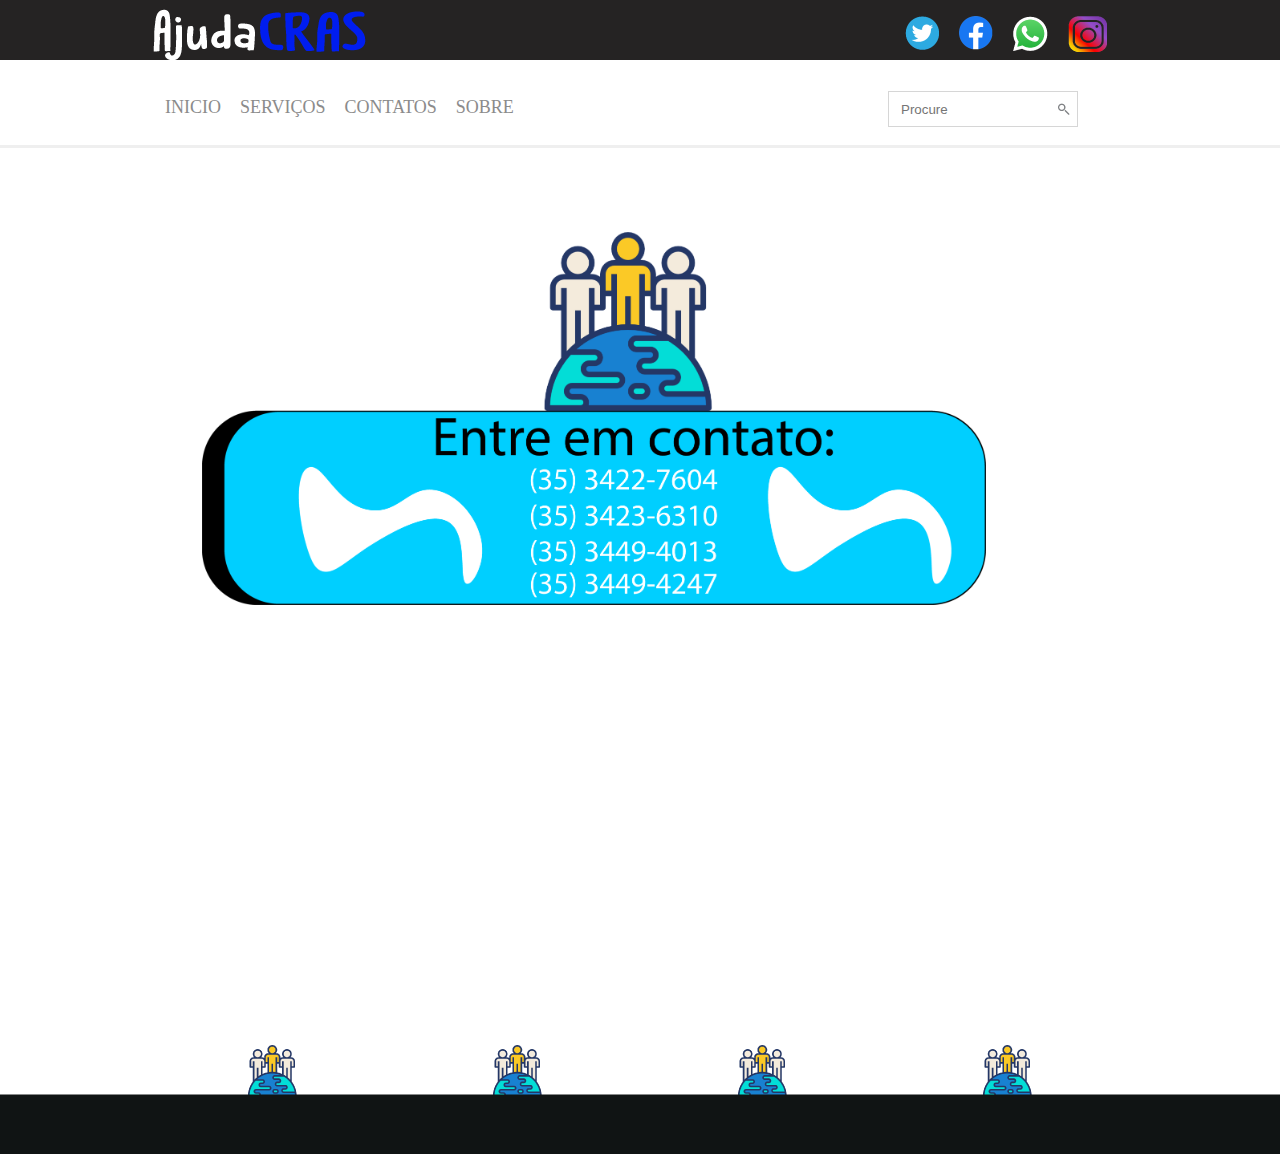
<file: crasdois/contatos.html>
<html>

<head>
    <link rel="stylesheet" href="./css/main.css">
    <link rel="stylesheet" type="text/css" href="./css/main.css" />
    <link rel="stylesheet" href="./css/contatos.css">
    <link rel="stylesheet" type="text/css" href="./css/contatos.css" />
    <title>CRAS</title>

</head>

<body>

    <header class="menu-principal">
        <main>
            <div class="header-1">

                <div class="logo">

                    <img src="./img/logodois.png" />

                </div>
                <div class="redes-sociais">
                    <ul>
                        <li><a href=""><img src="./img/tt.png" /></a></li>
                        <li><a href="https://www.facebook.com/cras.santarita.507"><img src="./img/face.png" /></a></li>
                        <li><a href=""><img src="./img/whats.png" /></a></li>
                        <li><a href="https://instagram.com/crasaraujos?utm_medium=copy_link"><img
                                    src="./img/insta3.png" /></a></li>
                    </ul>

                </div>
            </div>
        </main>
    </header>
    <main class="col-100  menu-urls">
        <div class="header-2">
            <div class="menu">
                <ul>
                    <li><a href="index.html">Inicio</a></li>
                    <li><a href="servicos.html">Serviços</a></li>
                    <li><a href="">Contatos</a></li>
                    <li><a href="sobre.html">Sobre</a></li>
                </ul>
            </div>
            <div class="busca">
                <input placeholder="Procure" type="text" />
            </div>

        </div>
    </main>


    <div class="col-100 bloco-imagem">
        <div class="content">
            <div class="col-1">
                <img src="./img/contatos2.png">
            </div>
        </div>
    </div>


    <div class="col-100 bloco-logosum">
        <div class="content">
            <div class="col-4">
                <img alt="logo" title="logo" src="./img/crasdoiss.png" />
            </div>
            <div class="col-4">
                <img alt="logo" title="logo" src="./img/crasdoiss.png" />
            </div>
            <div class="col-4">
                <img alt="logo" title="logo" src="./img/crasdoiss.png" />
            </div>
            <div class="col-4">
                <img alt="logo" title="logo" src="./img/crasdoiss.png" />
            </div>
        </div>
    </div>
    <footer>
        <div class="col-100 footer">
            <div class="content">
                <div class="col-4">
                    <h3></h3>
                </div>
                <div class="col-4">

                </div>
                <div class="col-4">

                </div>
                <div class="col-4">

                </div>
            </div>
        </div>
    </footer>



    <script type=" text/javascript" src="./js/jquery.js"></script>
    <script type="text/javascript" src="./js/jquery-migrate.js"></script>
    <script type="text/javascript" src="./js/slick.min.js"></script>
    <script type="text/javascript" src="./js/main.js"></script>


</body>

</html>
</file>
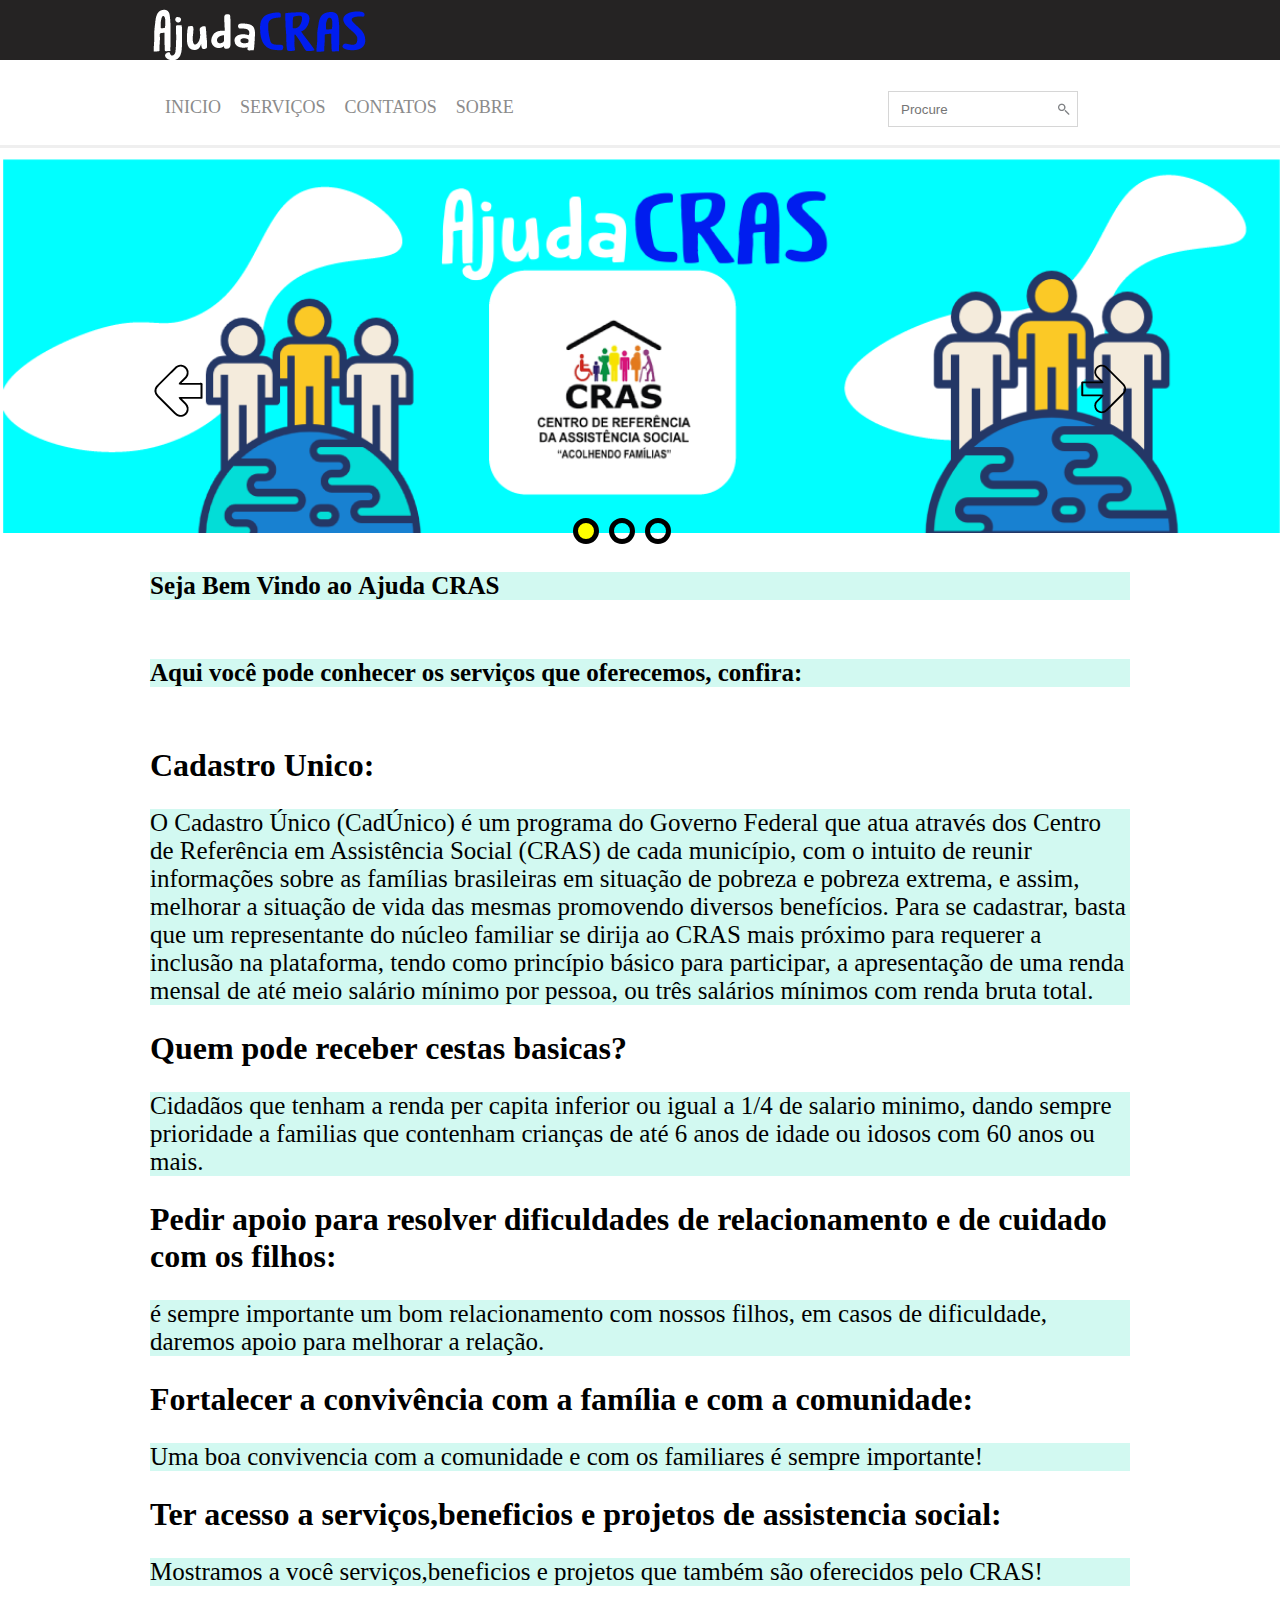
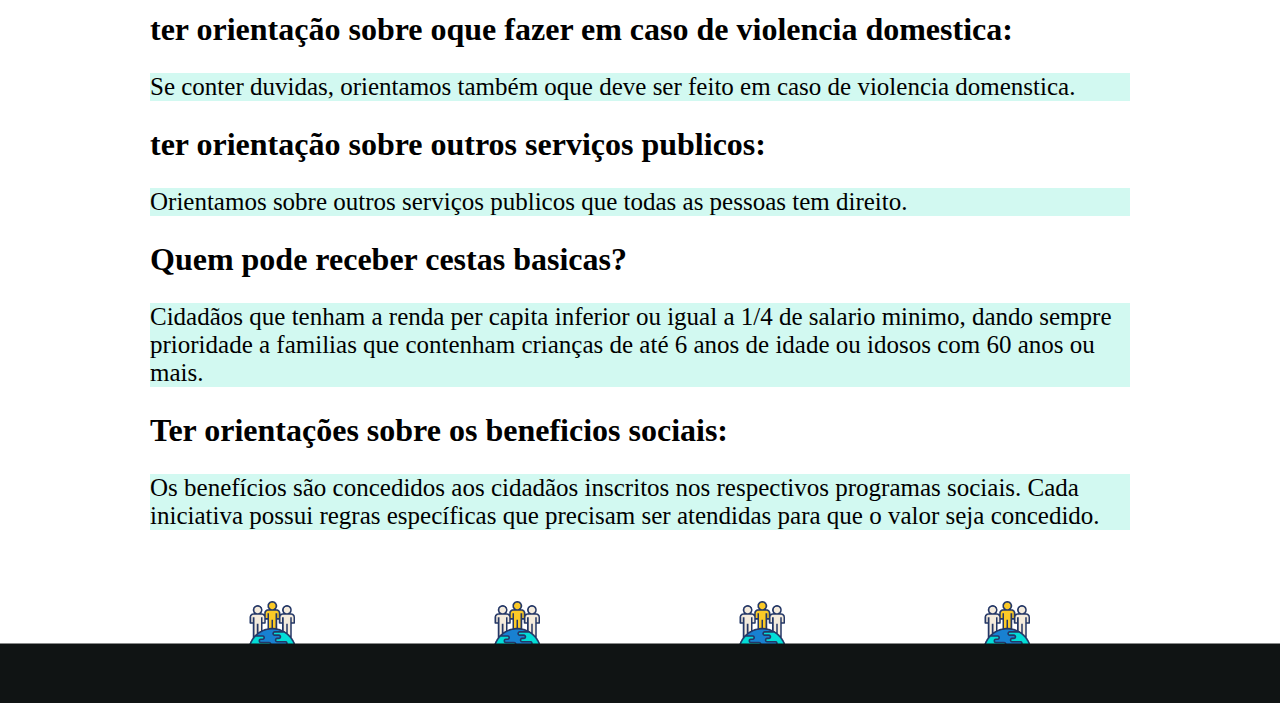
<file: crasdois/servicos.html>
<html>

<head>
    <link rel="stylesheet" href="./css/main.css">
    <link rel="stylesheet" type="text/css" href="./css/main.css" />
    <link rel="stylesheet" href="./css/servicos.css">
    <link rel="stylesheet" type="text/css" href="./css/servicos.css" />


    <title>CRAS</title>

</head>

<body>

    <header class="menu-principal">
        <main>
            <div class="header-1">

                <div class="logo">

                    <img src="./img/logodois.png" />

                </div>
            </div>
        </main>
    </header>
    <main class="col-100  menu-urls">
        <div class="header-2">
            <div class="menu">
                <ul>
                    <li><a href="index.html">Inicio</a></li>
                    <li><a href="">Serviços</a></li>
                    <li><a href="contatos.html">Contatos</a></li>
                    <li><a href="sobre.html">Sobre</a></li>
                </ul>
            </div>
            <div class="busca">
                <input placeholder="Procure" type="text" />
            </div>

        </div>
    </main>
    <div class="col-100">
        <div class="slider-principal">
            <img src="./img/banner4.png" />
            <img src="./img/bannerdois.png" />
            <img src="./img/denovo.png" />
        </div>
        <br />
        <div class="col-100">
            <div class="content texto-servico">
                <h2>Seja Bem Vindo ao <strong>Ajuda CRAS</strong></h2>
                <br />
                <h2><strong>Aqui você pode conhecer os serviços que oferecemos, confira:</strong></h2>
                <br />
                <h1><strong>Cadastro Unico:</strong></h1>
                <p>O Cadastro Único (CadÚnico) é um programa do Governo Federal que atua através dos Centro de
                    Referência em
                    Assistência Social (CRAS) de cada município, com o intuito de reunir informações sobre as famílias
                    brasileiras em situação de pobreza e pobreza extrema, e assim, melhorar a situação de vida das
                    mesmas
                    promovendo diversos benefícios. Para se cadastrar, basta que um representante do núcleo familiar se
                    dirija ao CRAS mais próximo para requerer a inclusão na plataforma, tendo como princípio básico para
                    participar, a apresentação de uma renda mensal de até meio salário mínimo por pessoa, ou três
                    salários
                    mínimos com renda bruta total. </p>


                <h1><strong>Quem pode receber cestas basicas?</strong></h1>
                <p>Cidadãos que tenham a renda per capita inferior ou igual a 1/4 de salario minimo, dando sempre
                    prioridade
                    a familias que contenham crianças de até 6 anos de idade ou idosos com 60 anos ou mais.</p>


                <h1><strong>Pedir apoio para resolver dificuldades de relacionamento e de cuidado com os
                        filhos:</strong>
                </h1>
                <p>é sempre importante um bom relacionamento com nossos filhos, em casos de dificuldade, daremos apoio
                    para
                    melhorar a relação.

                </p>

                <h1><strong>Fortalecer a convivência com a família e com a comunidade:</strong></h1>
                <p>Uma boa convivencia com a comunidade e com os familiares é sempre importante!</p>

                <h1><strong>Ter acesso a serviços,beneficios e projetos de assistencia social:</strong></h1>
                <p>Mostramos a você serviços,beneficios e projetos que também são oferecidos pelo CRAS! </p>

                <h1><strong>ter orientação sobre oque fazer em caso de violencia domestica:</strong></h1>
                <p>Se conter duvidas, orientamos também oque deve ser feito em caso de violencia domenstica.</p>


                <h1><strong>ter orientação sobre outros serviços publicos:</strong></h1>
                <p>Orientamos sobre outros serviços publicos que todas as pessoas tem direito.</p>


                <h1><strong>Quem pode receber cestas basicas?</strong></h1>
                <p>Cidadãos que tenham a renda per capita inferior ou igual a 1/4 de salario minimo, dando sempre
                    prioridade
                    a familias que contenham crianças de até 6 anos de idade ou idosos com 60 anos ou mais.</p>

                <h1><strong>Ter orientações sobre os beneficios sociais:</strong></h1>
                <p>Os benefícios são concedidos aos cidadãos inscritos nos respectivos programas sociais. Cada
                    iniciativa
                    possui regras específicas que precisam ser atendidas para que o valor seja concedido. </p>


            </div>
        </div>
        <div class="col-100 bloco-logos">
            <div class="content">
                <div class="col-4">
                    <img alt="logo" title="logo" src="./img/crasdoiss.png" />
                </div>
                <div class="col-4">
                    <img alt="logo" title="logo" src="./img/crasdoiss.png" />
                </div>
                <div class="col-4">
                    <img alt="logo" title="logo" src="./img/crasdoiss.png" />
                </div>
                <div class="col-4">
                    <img alt="logo" title="logo" src="./img/crasdoiss.png" />
                </div>
            </div>
        </div>
        <footer>
            <div class="col-100 footer">
                <div class="content">
                    <div class="col-4">
                        <h3></h3>
                    </div>
                    <div class="col-4">

                    </div>
                    <div class="col-4">

                    </div>
                    <div class="col-4">

                    </div>
                </div>
            </div>
        </footer>



        <script type=" text/javascript" src="./js/jquery.js"></script>
        <script type="text/javascript" src="./js/jquery-migrate.js"></script>
        <script type="text/javascript" src="./js/slick.min.js"></script>
        <script type="text/javascript" src="./js/main.js"></script>


</body>

</html>
</file>
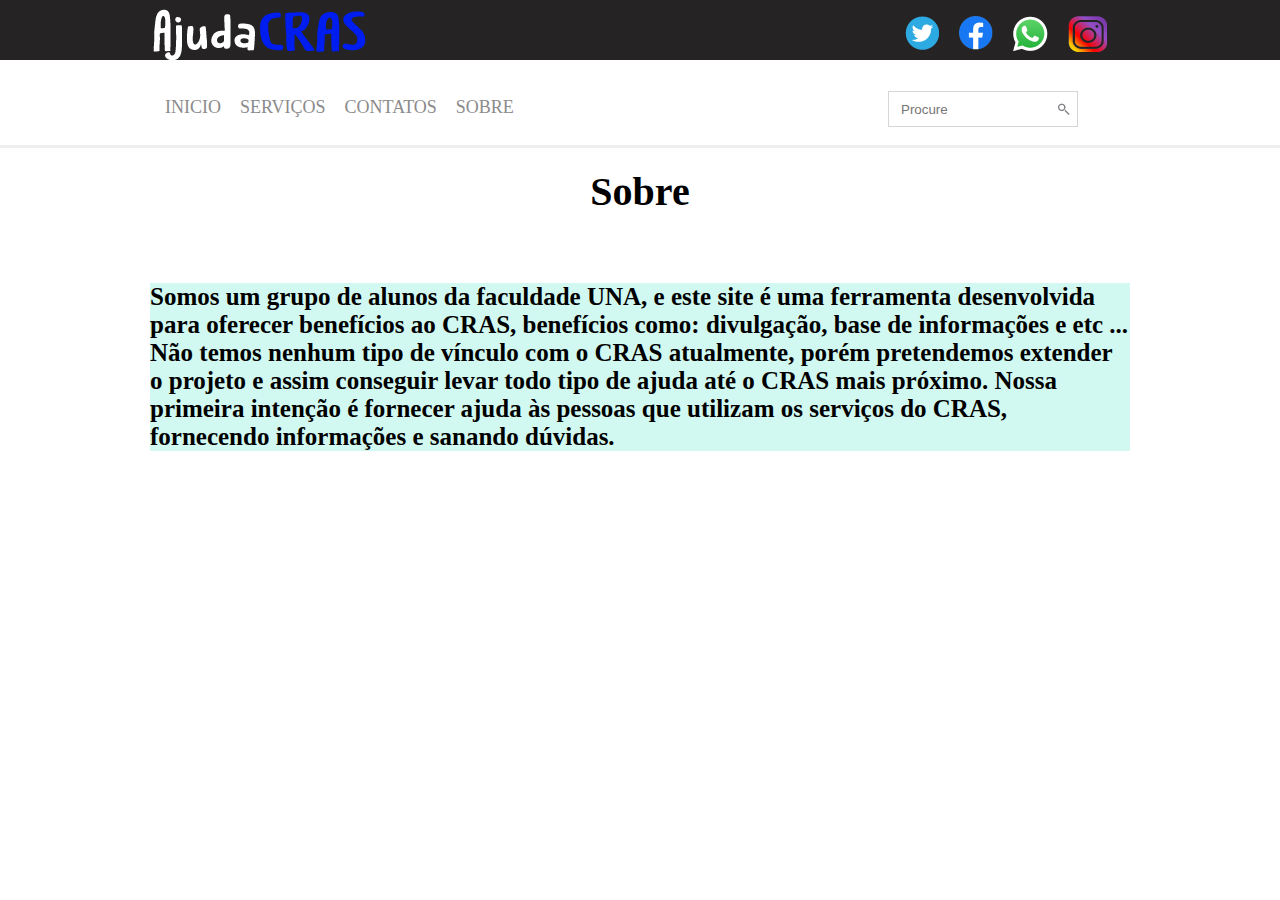
<file: crasdois/sobre.html>
<html>

<head>
    <link rel="stylesheet" href="./css/main.css">
    <link rel="stylesheet" type="text/css" href="./css/main.css" />
    <link rel="stylesheet" href="./css/sobre.css">
    <link rel="stylesheet" type="text/css" href="./css/sobre.css" />
    <title>CRAS</title>

</head>

<body>

    <header class="menu-principal">
        <main>
            <div class="header-1">

                <div class="logo">

                    <img src="./img/logodois.png" />

                </div>
                <div class="redes-sociais">
                    <ul>
                        <li><a href=""><img src="./img/tt.png" /></a></li>
                        <li><a href="https://www.facebook.com/cras.santarita.507"><img src="./img/face.png" /></a></li>
                        <li><a href=""><img src="./img/whats.png" /></a></li>
                        <li><a href="https://instagram.com/crasaraujos?utm_medium=copy_link"><img
                                    src="./img/insta3.png" /></a></li>
                    </ul>

                </div>
            </div>
        </main>
    </header>
    <main class="col-100  menu-urls">
        <div class="header-2">
            <div class="menu">
                <ul>
                    <li><a href="index.html">Inicio</a></li>
                    <li><a href="servicos.html">Serviços</a></li>
                    <li><a href="contatos.html">Contatos</a></li>
                    <li><a href="">Sobre</a></li>
                </ul>
            </div>
            <div class="busca">
                <input placeholder="Procure" type="text" />
            </div>

        </div>
    </main>
    <div class="col-100">
        <div class="content texto-sobre">
            <h3><strong>Sobre</strong></h3>
            <br />
            <h2><strong>Somos um grupo de alunos da faculdade UNA, e este site é uma ferramenta desenvolvida para
                    oferecer benefícios ao CRAS, benefícios como: divulgação, base de informações e etc ... Não temos
                    nenhum tipo de vínculo com o CRAS atualmente, porém pretendemos extender o projeto e assim conseguir
                    levar todo tipo de ajuda até o CRAS mais próximo. Nossa primeira intenção é fornecer ajuda às
                    pessoas que utilizam os serviços do CRAS, fornecendo informações e sanando dúvidas.</strong></h2>

        </div>
    </div>
    </div>



    <script type=" text/javascript" src="./js/jquery.js"></script>
    <script type="text/javascript" src="./js/jquery-migrate.js"></script>
    <script type="text/javascript" src="./js/slick.min.js"></script>
    <script type="text/javascript" src="./js/main.js"></script>


</body>

</html>
</file>
<file: crasdois/css/main.css>
body{
    width: 100%;
    height: 100%;
    margin: 0 auto;
}

ul {
    padding: 0px!important;
}

.menu-principal {
    width: 100%;
    background-color:#252323;
    height: 60px;
} 


main, .content {
   margin: 0 auto;
   width: 980px;
   position: relative;
}

.logo{
    float: left;
    padding: 1px;
    width: 60%;
 
}

.redes-sociais ul li {
    margin-left: 20px;
    display: inline-block;
    float: left;
    list-style: none;
}

.redes-sociais {
    width: 25%;
    float: right;
}

.header-2 {
    background-color: #FFFFFF;
    width: 980px;
    margin: 0 auto;
    padding: 16px;
}


.menu-urls {
height: 80px;;
  border-bottom: 3px solid #efefef;
}


.menu ul li {
    display: inline-block;
    color: #8b8b8b;
    margin-left: 15px;
    height: 50px;
}

.menu ul li:hover{
    border-bottom: 2px solid #00bac6;
}

.menu ul li a:hover {
  color: #00bac6;
 
}

.menu ul li a {
    color: #8b8b8b;
    text-decoration: none;
    font-size: 18px;
    text-transform: uppercase;
  
}

.menu {
    width: 70%;
    float: left;
}

.busca {
    width: 30%;
    float: right;
    text-align: center;
 
}

.busca input {
    background-image: url('../img/lupa.png');
    background-repeat: no-repeat;
    background-position: 96%;
    margin-top: 10px;
    height: 36px;
    padding: 12px;
    width: 190px;
    border: 1px solid #d6d6d6;

}

.col-100 {
    width: 100%;
    float: left;
    position: relative;
}

button.slick-prev {
    font-size: 0px;
    border: none;
    width: 49px;
    height: 53px;
    z-index: 9;
    background-color: transparent;
    position: absolute;
    background-image: url('../img/esquerda2.png');
    top: 35%;
    left: 12%;
}

button.slick-next {
    font-size: 0px;
    border: none;
    width: 45px;
    height: 50px;
    z-index: 9;
    background-color: transparent;
    position: absolute;
    background-image: url('../img/direita2.png');
    top: 35%;
    right: 12%;
    
}

.slick-list {
    width: 100%!important;
}

.slick-initialized {
    overflow: hidden;
}

.slick-dots li button {
    font-size: 0px;
    border: 5px solid #000000;
    width: 26px;
    height: 26px;
    background: transparent;
    border-radius: 50%;
    cursor: pointer;

}

.slick-dots {
    margin: 0 auto;
    width: 50%;
    position: absolute;
    left: 44%;
    top: 370px;
}

li.slick-active button{
    background: yellow;
}

.slick-dots li {
    padding-left: 10px;
    display: inline-block;
}

.texto-destaque {
    text-align: center;
}

.texto-destaque strong {
    color: #000000;
}

.texto-destaque h1{
    text-transform: uppercase;
    font-size: 30px;
    color: #000000;
}

.texto-destaque p {
    color: #000000;
    font-size:18px;
}

.col-3{
    padding-left: 15px;
    padding-right: 15px;
    width: 29%;
    float: left;
    position: relative;
}

.bloco-texto{
    margin-top: 3em;
}

h3{
    font-weight: normal!important;
}

.bloco-imagens-texto:after {
    width: 100%;
    display: inline-block;
    content: '';
    height: 70px;
    background: #eeeeee;
}

.col-4 {
    float: left;
    width: 25%;
    text-align: center;
}

.col-4 img {
    cursor: pointer;
    margin: 0 auto;
    padding-top: 1em;
}

.col-4 img:hover {
    margin-top: 10px!important;
}

.bloco-logos {
    height: 88px;
}

.bloco-logos img {
    margin-top: 30px;
}

.footer {
    background-image: url('../img/criarlogonova.png');
    color: #000000;
    width: 100%;
    height: 60px;
}

.servicos h1{
    text-transform: uppercase;
    font-size: 30px;
    color: #818181;
}
</file>
<file: crasdois/css/contatos.css>
.bloco-logosum {
    height: 417px;
}

.col-4 img {
    cursor: pointer;
    margin: 0 auto;
    padding-top: 23em;
}

.col-1 img {

    width: 80%;
    margin: 20 auto;
    padding: 52px;
    padding-top: 4em;
    align: left;
}
</file>
<file: crasdois/css/servicos.css>
.texto-servico p {
    background-image: url('../img/jaime3.png');
    color: #000000;
    font-size:25px;
}

.texto-servico h2 {
    background-image: url('../img/jaime3.png');
    color: #000000;
    font-size:25px;
}

button.slick-prev {
    font-size: 0px;
    border: none;
    width: 49px;
    height: 53px;
    z-index: 9;
    background-color: transparent;
    position: absolute;
    background-image: url('../img/esquerda2.png');
    top: 10%;
    left: 12%;
}

button.slick-next {
    font-size: 0px;
    border: none;
    width: 45px;
    height: 50px;
    z-index: 9;
    background-color: transparent;
    position: absolute;
    background-image: url('../img/direita2.png');
    top: 10%;
    right: 12%;
    
}
</file>
<file: crasdois/css/sobre.css>
.texto-sobre p {
    background-image: url('../img/jaime3.png');
    color: #000000;
    font-size:25px;
}

.texto-sobre h2{
    color: #000000;
    background-image: url('../img/jaime3.png');
    font-size:25px;
    margin-top: 10px;
}

.texto-sobre h3 {
    color: #000000;
    text-align: center;
    font-size:40px;
    margin-top: 20px;
}
</file>
